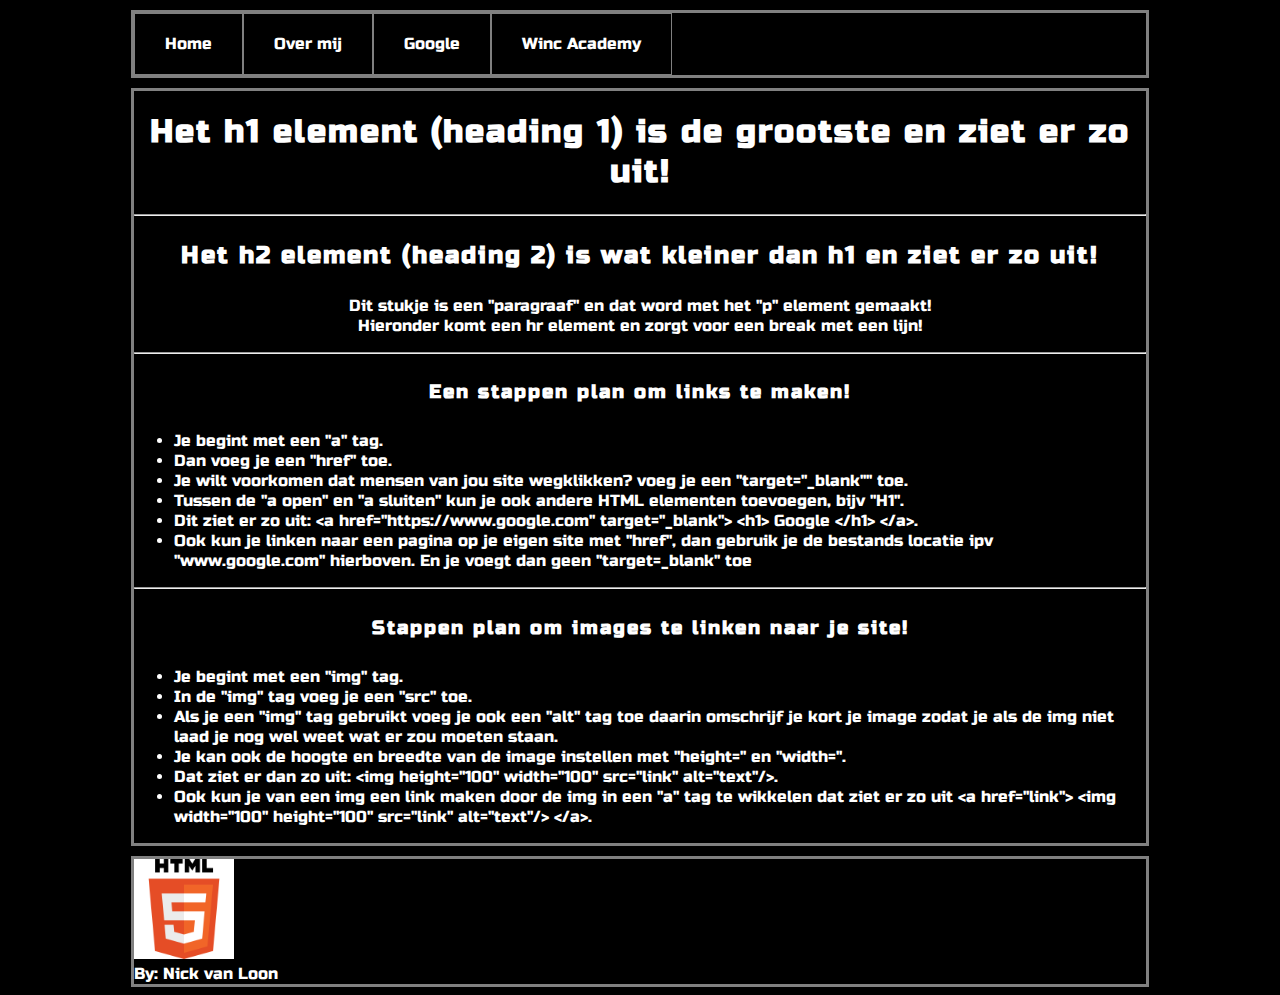
<file: index.html>
<!DOCTYPE html>
<html>

<head>
    <title> Eerste HTML pagina </title>
    <link rel="stylesheet" type="text/css" href="styles.css">
    <link href="https://fonts.googleapis.com/css2?family=Russo+One&display=swap" rel="stylesheet">
</head>

<body>
    <header>
        <nav>
            <ul class="navbar">
                <li><a href="index.html">Home</a></li>
                <li><a href="about.html">Over mij</a></li>
                <li><a href="https://www.google.com" target="_blank">Google</a></li>
                <li><a href="https://www.wincacademy.nl" target="_blank">Winc Academy</a></li>
            </ul>
        </nav>
    </header>

    <main>

        <h1>Het h1 element (heading 1) is de grootste en ziet er zo uit!</h1>
        <hr>
        <h2>Het h2 element (heading 2) is wat kleiner dan h1 en ziet er zo uit!</h2>
        <p>Dit stukje is een "paragraaf" en dat word met het "p" element gemaakt!<br>
            Hieronder komt een hr element en zorgt voor een break met een lijn!
        </p>

        <hr>
        <section>
            <article class="a1">
                <h3> Een stappen plan om links te maken!</h3>

                <ul>
                    <li>Je begint met een "a" tag. </li>
                    <li>Dan voeg je een "href" toe.</li>
                    <li>Je wilt voorkomen dat mensen van jou site wegklikken? voeg je een "target="_blank"" toe.</li>
                    <li>Tussen de "a open" en "a sluiten" kun je ook andere HTML elementen toevoegen, bijv "H1".</li>
                    <li>Dit ziet er zo uit: &lta href="https://www.google.com" target="_blank"&gt &lth1&gt Google
                        &lt/h1&gt
                        &lt/a&gt.
                    </li>
                    <li>Ook kun je linken naar een pagina op je eigen site met "href", dan gebruik je de bestands
                        locatie
                        ipv
                        "www.google.com" hierboven. En je voegt dan geen "target=_blank" toe</li>
                </ul>
                <hr>
            </article>

            <article class="a2">
                <h3>Stappen plan om images te linken naar je site!</h3>

                <ul>
                    <li>Je begint met een "img" tag.</li>
                    <li>In de "img" tag voeg je een "src" toe.</li>
                    <li>Als je een "img" tag gebruikt voeg je ook een "alt" tag toe daarin omschrijf je kort je image
                        zodat je als de img niet laad je nog wel weet wat er zou moeten staan.</li>
                    <li>Je kan ook de hoogte en breedte van de image instellen met "height=" en "width=".</li>
                    <li>Dat ziet er dan zo uit: &ltimg height="100" width="100" src="link" alt="text"/&gt.</li>
                    <li>Ook kun je van een img een link maken door de img in een "a" tag te wikkelen dat ziet er zo uit
                        &lta
                        href="link"&gt &ltimg width="100" height="100" src="link" alt="text"/&gt &lt/a&gt.</li>
                </ul>

            </article>
        </section>
    </main>

    <footer>
        <aside><img width="100" height="100" src="HTML logo.jpg" alt="HTML 5 logo" /> </aside>
        By: Nick van Loon
    </footer>

</body>

</html>
</file>
<file: styles.css>
Body{
    color:black;
    background-color: darkslategray;
    font-family: 'Russo One', sans-serif;
    font-size:large;
    line-height:25px;

}


header{
    border:3px solid gray;
    margin-bottom: 25px;
    margin:10px auto;
    width: 80%;
}

.navbar{
    list-style-type: none;
    margin: 0;
    padding: 0;
    overflow: hidden;
    background-color:darkslategray;
}
.navbar li{
    float: left;
    border:1px solid gray
}

.navbar li a{
    display: block;
    color:black;
    text-align: center;
    padding: 20px 30px;
    text-decoration: none;
}
.navbar li a:hover{
    background-color:gray;
    color:black;
}

p{
    text-align: center;
}
main{
    Border:3px solid grey;
    padding: 10px, 20px 10px 20px;
    margin-bottom: 15px;
    margin:10px auto;
    width: 80%;
}
h1, h2, h3{
    text-align: center;
    letter-spacing:2px;
    line-height:30px
}

footer{
    border: 3px solid grey;
    margin:0 auto;
    width: 80%;
}
.foto{
    padding:0px 45% 0px 45%;
}

.list-about{
    text-align: center;
    list-style:none;
}
@media (min-width:1024px){
    
    body{
        background-color:black;
        color:white;
        font-size:medium;
        line-height:20px;
    }
    .navbar{
        list-style-type: none;
        margin: 0;
        padding: 0;
        overflow: hidden;
        background-color:black;
    }
    .navbar li{
        float: left;
        border:1px solid gray
    }
    
    .navbar li a{
        display: block;
        color:white;
        text-align: center;
        padding: 20px 30px;
        text-decoration: none;
    }
    .navbar li a:hover{
        background-color:gray;
        color:black;
    }
    h1, h2, h3{
        text-align: center;
        letter-spacing:2px;
        line-height: 40px;
    }
        
}
</file>
